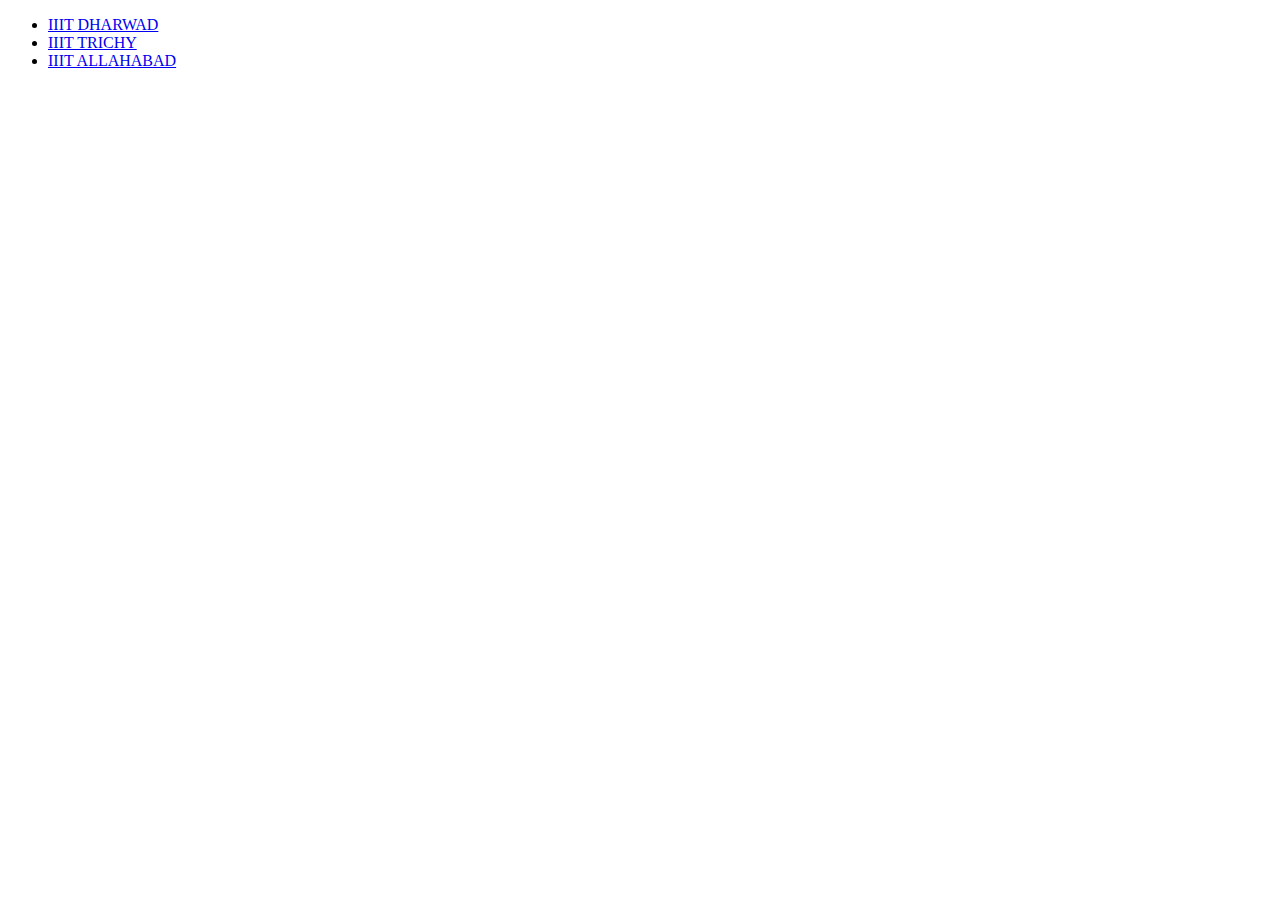
<file: index.html>
<!DOCTYPE html>
<html>
<head>
  <title>IamanIIITian</title>
</head>
<body>
    <ul>
      <li><a href="iiitdwdfinal.html">IIIT DHARWAD</a></li>
      <li><a href="iiittrichy.html">IIIT TRICHY</a></li>
      <li><a href="iiitala.html">IIIT ALLAHABAD</a></li>
    </ul>
</body>
</html>
</file>
